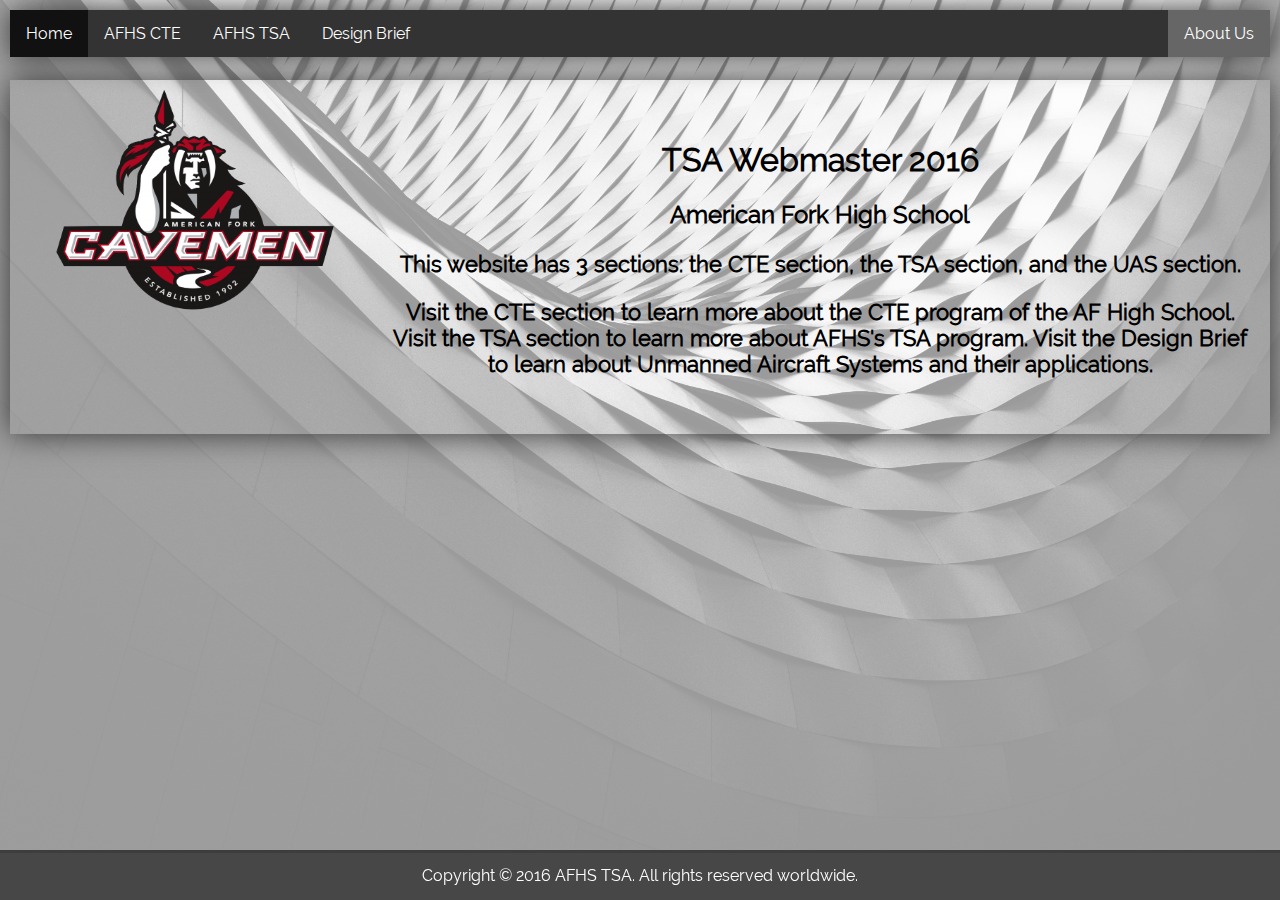
<file: index.html>
<!DOCTYPE html>
<html>
<head>
    <title>TSA Webmaster 2016</title>
    <link rel="stylesheet" type="text/css" href="css/main.css">
    <link rel="shortcut icon" href="http://afhs.alpineschools.org/wp-content/uploads/sites/2/2015/09/Caveman-Head-Flavicon.png"/>
</head>
<body class="index">
<div class="everything">
    <div class="menu">
        <ul class="main-menu">
            <li class="active menu"><a class="menu" href=".">Home</a></li>
            <li class="menu"><a class="menu" href="cte">AFHS CTE</a></li>
            <li class="menu"><a class="menu" href="tsa">AFHS TSA</a></li>
            <li class="menu"><a class="menu" href="uas">Design Brief</a></li>
            <li class="menu about"><a class="menu about" href="about">About Us</a></li>
        </ul>
    </div>
    <div class="container">
        <div class="content1">
            <img id="cavemanLogo" src="images/afhslogo1.png" alt="AFHS Logo" height="250px">
            <div class="pHeader">
                <h1 class="mainHeader">TSA Webmaster 2016</h1>
            <h2 class="mainHeader">American Fork High School</h2>
        <h3 style="font-size: 22px;font-weight: 600;">This website has 3 sections: the CTE section, the TSA section, and the UAS section.</h3>
        <h3 style="font-size: 22px;font-weight: 600;">Visit the CTE section to learn more about the CTE program of the AF High School. Visit the TSA section to learn more about AFHS's TSA program. Visit the Design Brief to learn about Unmanned Aircraft Systems and their applications.</h3>
            </div>
        </div>
    </div>
</div>
</body>
<footer id="footer">
  <p class="footer">Copyright &copy; 2016 AFHS TSA. All rights reserved worldwide.</p>
</footer> 
</html>
</file>
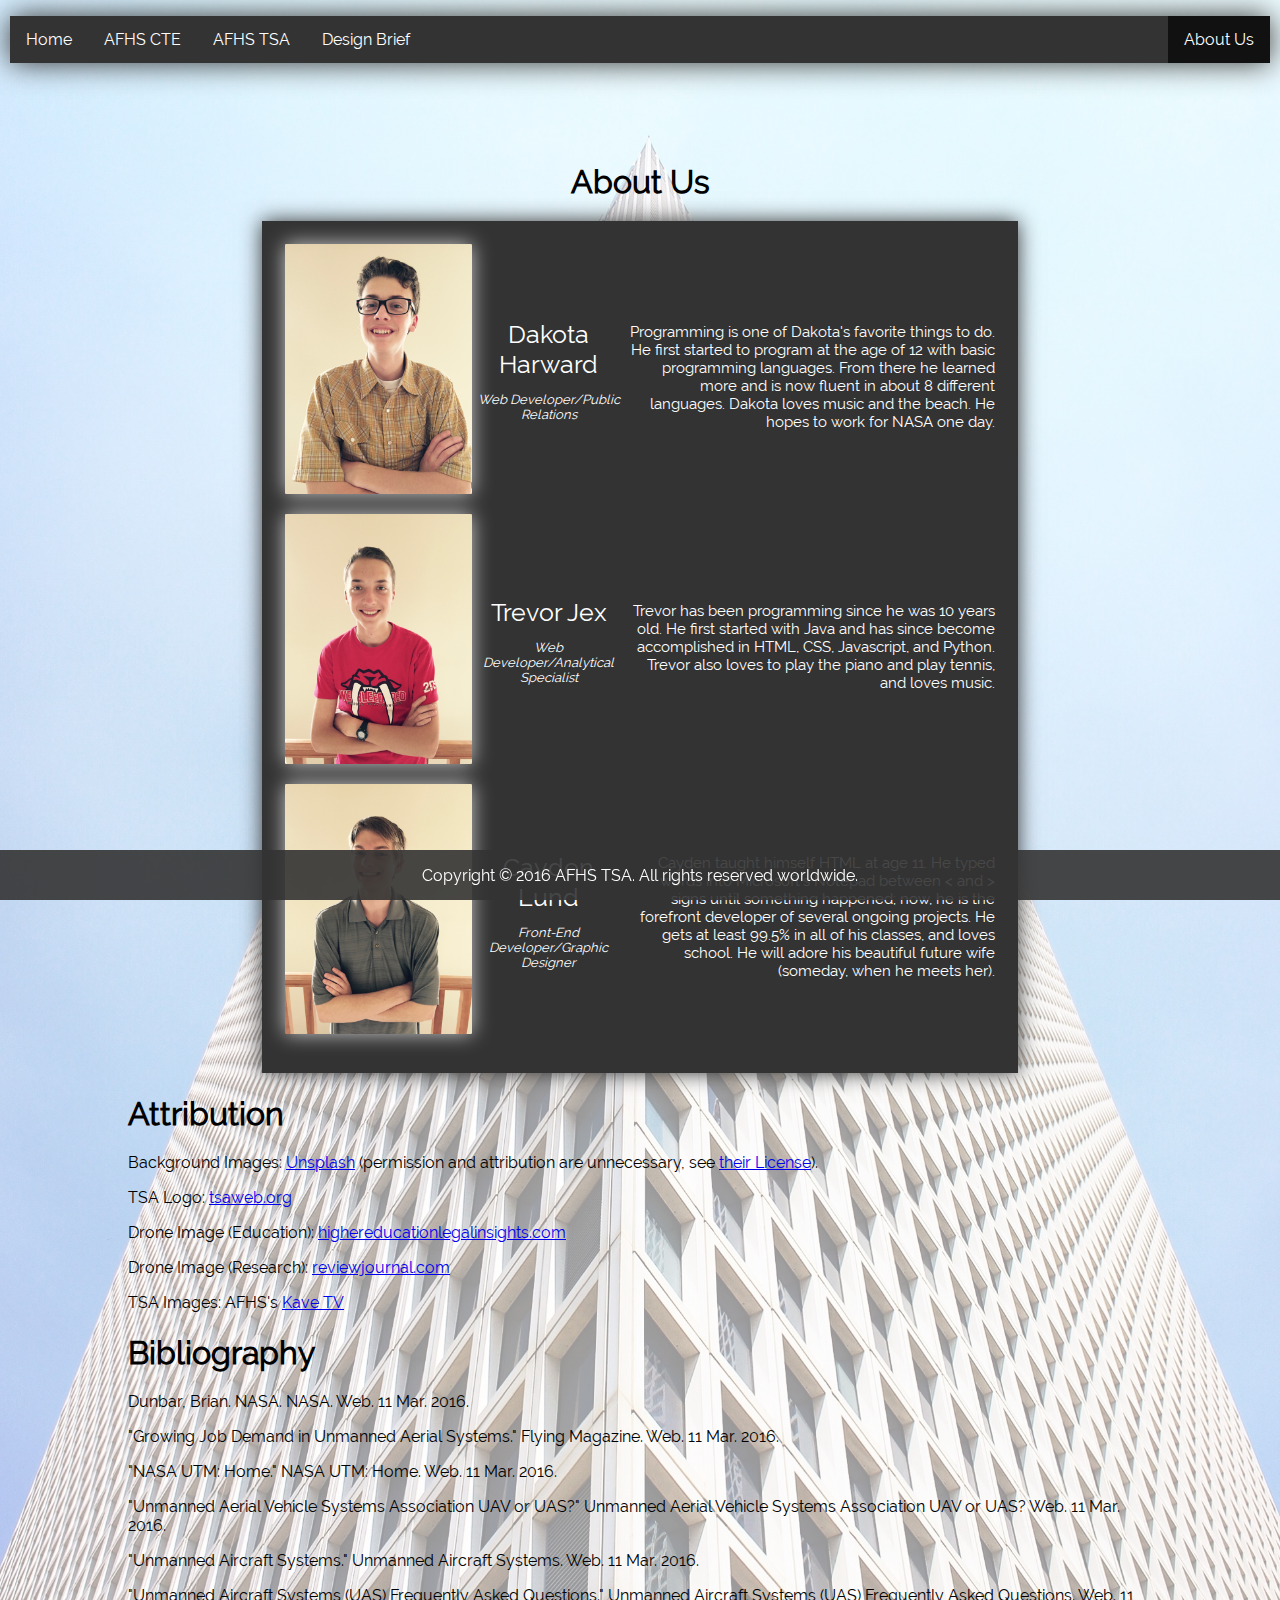
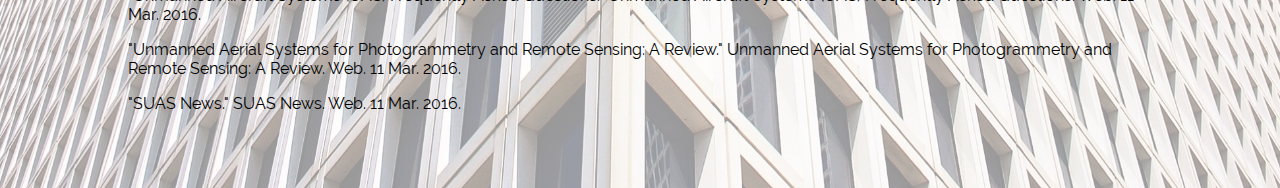
<file: about/index.html>
<!DOCTYPE html>
<html>
<head>
    <title>TSA Webmaster 2016</title>
    <link rel="stylesheet" type="text/css" href="../css/main.css">
    <link rel="shortcut icon" href="http://afhs.alpineschools.org/wp-content/uploads/sites/2/2015/09/Caveman-Head-Flavicon.png"/>
</head>
<body class="aboutUs">
<p class="everything">
    <div class="menu">
        <ul class="main-menu">
            <li class="menu"><a class="menu" href="../">Home</a></li>
            <li class="menu"><a class="menu" href="../cte">AFHS CTE</a></li>
            <li class="menu"><a class="menu" href="../tsa">AFHS TSA</a></li>
            <li class="menu"><a class="menu" href="../uas">Design Brief</a></li>
            <li class="menu about active"><a class="menu about" href=".">About Us</a></li>
        </ul>
    </div>
    <div class="container">
        <h1 style="text-align: center;margin-top: 100px;">About Us</h1>
        <center><div style="width:70%;font-size:25px; padding: 20px;color:white;background:#333;box-shadow: 0 0 20px #333333;">
                 <table style="width:100%">
                     <tr>
                        <td><img alt="Dakota Harward" src="../images/dakota.jpg" height="250px" style="box-shadow: 0 0 20px #CCC;margin-bottom:10px;border-radius:1px;"></td>
                        <td class="name">Dakota Harward<br><p class="position">Web Developer/Public Relations</p></td>
                        <td class="bio">Programming is one of Dakota's favorite things to do. He first started to program at the age of 12 with basic programming languages. From there he learned more and is now fluent in about 8 different languages. Dakota loves music and the beach. He hopes to work for NASA one day.</td>
                    </tr>
                    <tr>
                        <td><img alt="Trevor Jex" src="../images/trevor.jpg" height="250px" style="box-shadow: 0 0 20px #CCC;margin-bottom:10px;border-radius:1px;"></td>
                        <td class="name">Trevor Jex<br><p class="position">Web Developer/Analytical Specialist</p></td>
                        <td class="bio">Trevor has been programming since he was 10 years old. He first started with Java and has since become accomplished in HTML, CSS, Javascript, and Python. Trevor also loves to play the piano and play tennis, and loves music.</td>
                    </tr>
                    <tr>
                        <td><img alt="Cayden Lund" src="../images/cayden.jpg" height="250px" style="box-shadow: 0 0 20px #CCC;margin-bottom:10px;border-radius:1px;"></td>
                        <td class="name">Cayden Lund<br><p class="position">Front-End Developer/Graphic Designer</p></td>
                        <td class="bio">Cayden taught himself HTML at age 11. He typed words into Microsoft's Notepad between &lt; and &gt; signs until something happened; now, he is the forefront developer of several ongoing projects. He gets at least 99.5% in all of his classes, and loves school. He will adore his beautiful future wife (someday, when he meets her).</td>
                    </tr>
                </table> 
            </div></center>
        <h1>Attribution</h1>
        <p>Background Images: <a href="https://unsplash.com/">Unsplash</a> (permission and attribution are unnecessary, see <a href="https://unsplash.com/license">their License</a>).</p>
        <p>TSA Logo: <a href="http://www.tsaweb.org/sites/default/files/TSA_Logo_4c%20no%20white%20copy.jpg">tsaweb.org</a></p>
        <p>Drone Image (Education): <a href="http://www.highereducationlegalinsights.com/wp-content/uploads/sites/454/2015/10/drone-462985127.jpg">highereducationlegalinsights.com</a></p>
        <p>Drone Image (Research): <a href="http://www.reviewjournal.com/sites/default/files/styles/large/public/field/media/web1_Drones1_4.jpg?itok=f6EQCnjr">reviewjournal.com</a></p>
        <p>TSA Images: AFHS's <a href="https://www.youtube.com/watch?v=cvNi0gsAv5A">Kave TV</a></p>
        <h1>Bibliography</h1>
        <p>Dunbar, Brian. NASA. NASA. Web. 11 Mar. 2016.</p>
        <p>"Growing Job Demand in Unmanned Aerial Systems." Flying Magazine. Web. 11 Mar. 2016.</p>
        <p>"NASA UTM: Home." NASA UTM: Home. Web. 11 Mar. 2016.</p>
        <p>"Unmanned Aerial Vehicle Systems Association UAV or UAS?" Unmanned Aerial Vehicle Systems Association UAV or UAS? Web. 11 Mar. 2016.</p>
        <p>"Unmanned Aircraft Systems." Unmanned Aircraft Systems. Web. 11 Mar. 2016.</p>
        <p>"Unmanned Aircraft Systems (UAS) Frequently Asked Questions." Unmanned Aircraft Systems (UAS) Frequently Asked Questions. Web. 11 Mar. 2016.</p>
        <p>"Unmanned Aerial Systems for Photogrammetry and Remote Sensing: A Review." Unmanned Aerial Systems for Photogrammetry and Remote Sensing: A Review. Web. 11 Mar. 2016.</p>
        <p>"SUAS News." SUAS News. Web. 11 Mar. 2016.</p>
    </div>
</div>
</body>
<footer id="footer">
  <p class="footer">Copyright &copy; 2016 AFHS TSA. All rights reserved worldwide.</p>
</footer> 
</html>
</file>
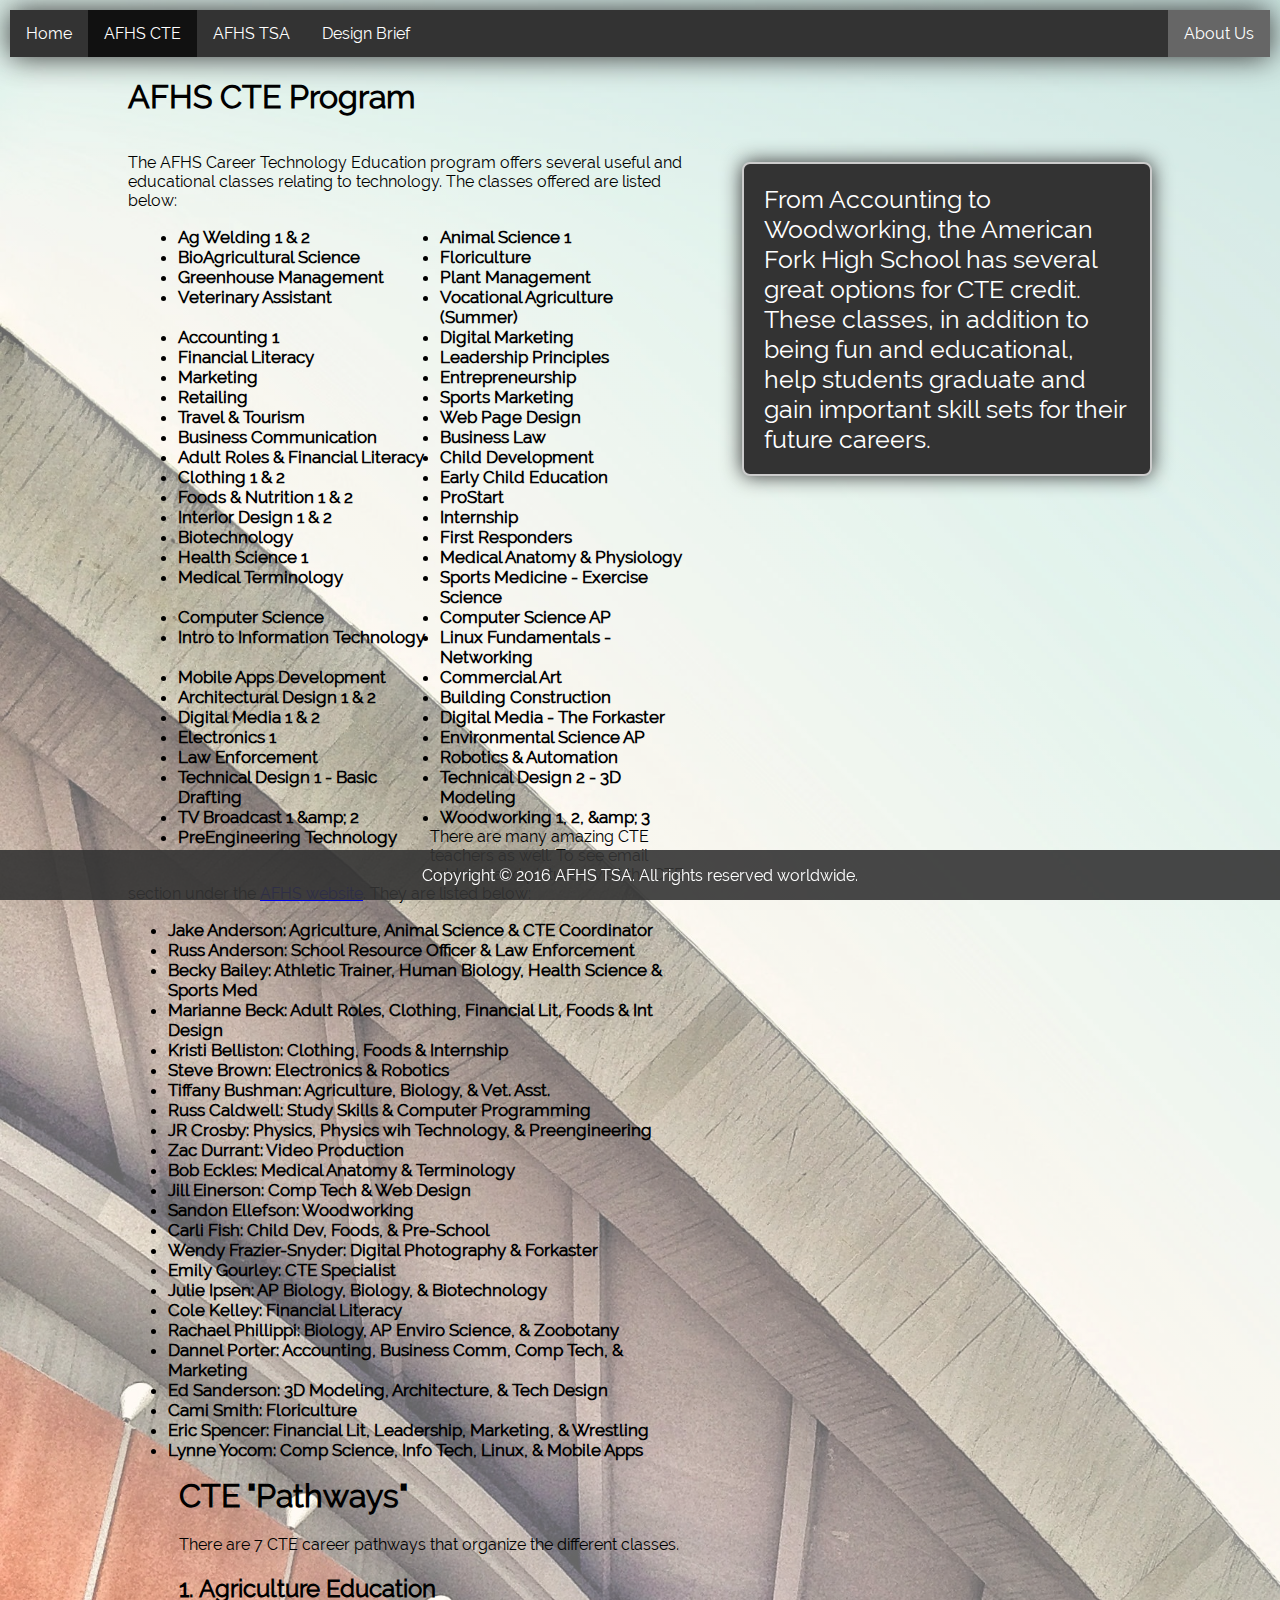
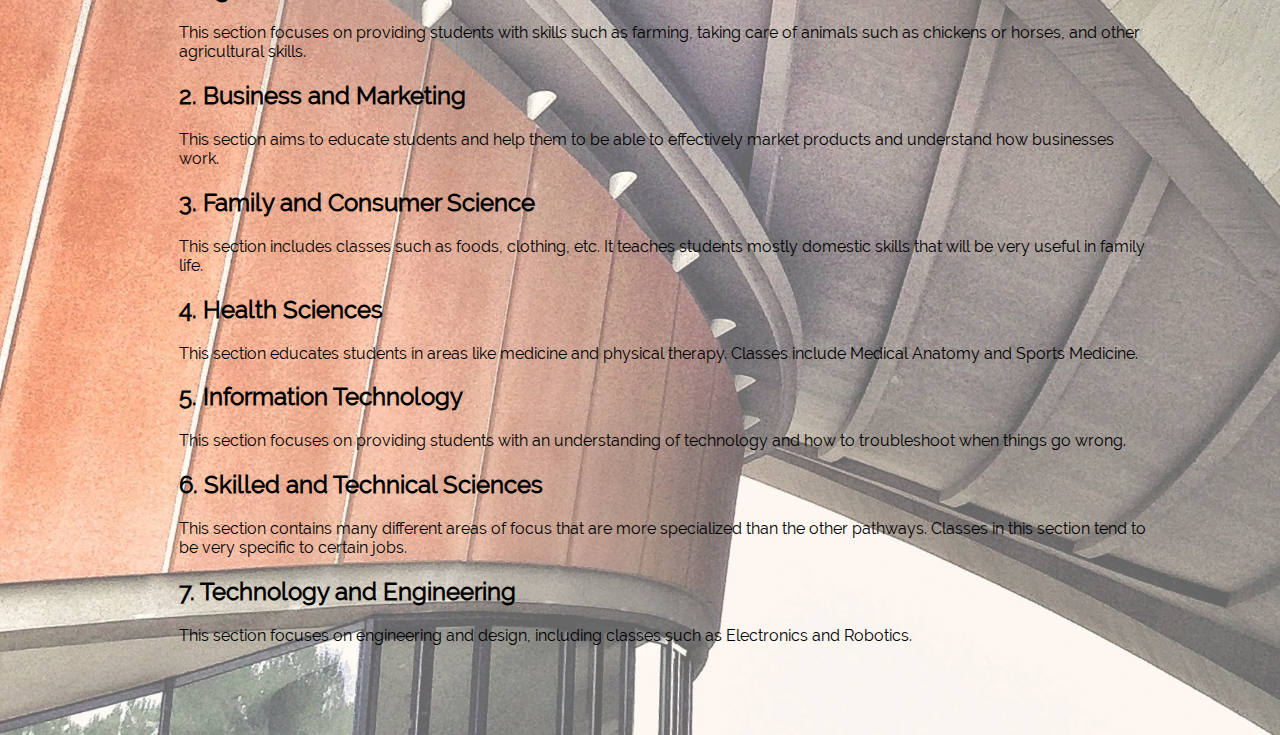
<file: cte/index.html>
<!DOCTYPE html>
<html>
<head>
    <title>TSA Webmaster 2016 - CTE</title>
    <link rel="stylesheet" type="text/css" href="../css/main.css">
    <link rel="shortcut icon" href="http://afhs.alpineschools.org/wp-content/uploads/sites/2/2015/09/Caveman-Head-Flavicon.png"/>
</head>
<body class="aboutCTE">
<div class="everything">
    <div class="menu">
        <ul class="main-menu">
            <li class="menu"><a class="menu" href="../">Home</a></li>
            <li class="active menu"><a class="menu" href=".">AFHS CTE</a></li>
            <li class="menu"><a class="menu" href="../tsa">AFHS TSA</a></li>
            <li class="menu"><a class="menu" href="../uas">Design Brief</a></li>
            <li class="menu about"><a class="menu about" href="../about">About Us</a></li>
        </ul>
    </div>
    <div class="container">
        <h1>AFHS CTE Program</h1>
        <div style="float:right;">
            <div style="width:55%; float:left;">

                <p>The AFHS Career Technology Education program offers several useful and educational classes relating to
                    technology. The classes offered are listed below:
                </p>
                    <ul id="CTEClasses" style="font-size: 17px; font-weight: bold;">
                        <li>Ag Welding 1 &amp; 2</li>
                        <li>Animal Science 1</li>
                        <li>BioAgricultural Science</li>
                        <li>Floriculture</li>
                        <li>Greenhouse Management</li>
                        <li>Plant Management</li>
                        <li>Veterinary Assistant</li>
                        <li>Vocational Agriculture (Summer)</li>
                        <li>Accounting 1</li>
                        <li>Digital Marketing</li>
                        <li>Financial Literacy</li>
                        <li>Leadership Principles</li>
                        <li>Marketing</li>
                        <li>Entrepreneurship</li>
                        <li>Retailing</li>
                        <li>Sports Marketing</li>
                        <li>Travel &amp; Tourism</li>
                        <li>Web Page Design</li>
                        <li>Business Communication</li>
                        <li>Business Law</li>
                        <li>Adult Roles &amp; Financial Literacy</li>
                        <li>Child Development</li>
                        <li>Clothing 1 &amp; 2</li>
                        <li>Early Child Education</li>
                        <li>Foods &amp; Nutrition 1 &amp; 2</li>
                        <li>ProStart</li>
                        <li>Interior Design 1 &amp; 2</li>
                        <li>Internship</li>
                        <li>Biotechnology</li>
                        <li>First Responders</li>
                        <li>Health Science 1</li>
                        <li>Medical Anatomy &amp; Physiology</li>
                        <li>Medical Terminology</li>
                        <li>Sports Medicine - Exercise Science</li>
                        <li>Computer Science</li>
                        <li>Computer Science AP</li>
                        <li>Intro to Information Technology</li>
                        <li>Linux Fundamentals - Networking</li>
                        <li>Mobile Apps Development</li>
                        <li>Commercial Art</li>
                        <li>Architectural Design 1 &amp; 2</li>
                        <li>Building Construction</li>
                        <li>Digital Media 1 &amp; 2</li>
                        <li>Digital Media - The Forkaster</li>
                        <li>Electronics 1</li>
                        <li>Environmental Science AP</li>
                        <li>Law Enforcement</li>
                        <li>Robotics &amp; Automation</li>
                        <li>Technical Design 1 - Basic Drafting</li>
                        <li>Technical Design 2 - 3D Modeling</li>
                        <li>TV Broadcast 1 &amp;amp; 2</li>
                        <li>Woodworking 1, 2, &amp;amp; 3</li>
                        <li style="padding-bottom:20px;">PreEngineering Technology</li>
                    </ul>
                <p>There are many amazing CTE teachers as well. To see email address and pictures, visit the CTE section under the <a href="http://afhs.alpineschools.org/staff/">AFHS website</a>. They are listed below:</p>
                <ul style="font-size: 17px; font-weight: bold;">
                    <li>Jake Anderson: Agriculture, Animal Science &amp; CTE Coordinator</li>
                    <li>Russ Anderson: School Resource Officer &amp; Law Enforcement</li>
                    <li>Becky Bailey: Athletic Trainer, Human Biology, Health Science &amp; Sports Med</li>
                    <li>Marianne Beck: Adult Roles, Clothing, Financial Lit, Foods &amp; Int Design</li>
                    <li>Kristi Belliston: Clothing, Foods &amp; Internship</li>
                    <li>Steve Brown: Electronics &amp; Robotics</li>
                    <li>Tiffany Bushman: Agriculture, Biology, &amp; Vet. Asst.</li>
                    <li>Russ Caldwell: Study Skills &amp; Computer Programming</li>
                    <li>JR Crosby: Physics, Physics wih Technology, &amp; Preengineering</li>
                    <li>Zac Durrant: Video Production</li>
                    <li>Bob Eckles: Medical Anatomy &amp; Terminology</li>
                    <li>Jill Einerson: Comp Tech &amp; Web Design</li>
                    <li>Sandon Ellefson: Woodworking</li>
                    <li>Carli Fish: Child Dev, Foods, &amp; Pre-School</li>
                    <li>Wendy Frazier-Snyder: Digital Photography &amp; Forkaster</li>
                    <li>Emily Gourley: CTE Specialist</li>
                    <li>Julie Ipsen: AP Biology, Biology, &amp; Biotechnology</li>
                    <li>Cole Kelley: Financial Literacy</li>
                    <li>Rachael Phillippi: Biology, AP Enviro Science, & Zoobotany</li>
                    <li>Dannel Porter: Accounting, Business Comm, Comp Tech, &amp; Marketing</li>
                    <li>Ed Sanderson: 3D Modeling, Architecture, &amp; Tech Design</li>
                    <li>Cami Smith: Floriculture</li>
                    <li>Eric Spencer: Financial Lit, Leadership, Marketing, &amp; Wrestling</li>
                    <li>Lynne Yocom: Comp Science, Info Tech, Linux, &amp; Mobile Apps</li>
                </ul>
            </div>
            <div style="float:right; width:40%;">
                <p style="font-size:25px;border: 2px solid #CCC; border-radius: 8px; padding: 20px;color:white;background:#333;box-shadow: 0 0 20px #333333;">From Accounting to Woodworking, the American Fork High School has several
                    great options for CTE credit. These classes, in addition to being fun and educational, help students
                    graduate and gain important skill sets for their future careers.</p>
            </div>
        </div>
        <br/> <br/>
        <div style="padding-left:5%;">
            <h1>CTE "Pathways"</h1>
            <p>There are 7 CTE career pathways that organize the different classes.</p>
            <h2>1. Agriculture Education</h2>
            <p>This section focuses on providing students with skills such as farming, taking care of animals such as
                chickens or horses, and other agricultural skills.</p>
            <h2>2. Business and Marketing</h2>
            <p>This section aims to educate students and help them to be able to effectively market products and
                understand how businesses work.
            <h2>3. Family and Consumer Science</h2>
            <p>This section includes classes such as foods, clothing, etc. It teaches students mostly domestic skills
                that will be very useful in family life.</p>
            <h2>4. Health Sciences</h2>
            <p>This section educates students in areas like medicine and physical therapy. Classes include Medical
                Anatomy and Sports Medicine.</p>
            <h2>5. Information Technology</h2>
            <p>This section focuses on providing students with an understanding of technology and how to troubleshoot
                when things go wrong.</p>
            <h2>6. Skilled and Technical Sciences</h2>
            <p>This section contains many different areas of focus that are more specialized than the other pathways.
                Classes in this section tend to be very specific to certain jobs.</p>
            <h2>7. Technology and Engineering</h2>
            <p style="padding-bottom: 15px;">This section focuses on engineering and design, including classes such as Electronics and Robotics.</p>
        </div>
    </div>
</div>
</body>
<footer id="footer">
  <p class="footer">Copyright &copy; 2016 AFHS TSA. All rights reserved worldwide.</p>
</footer> 
</html>
</file>
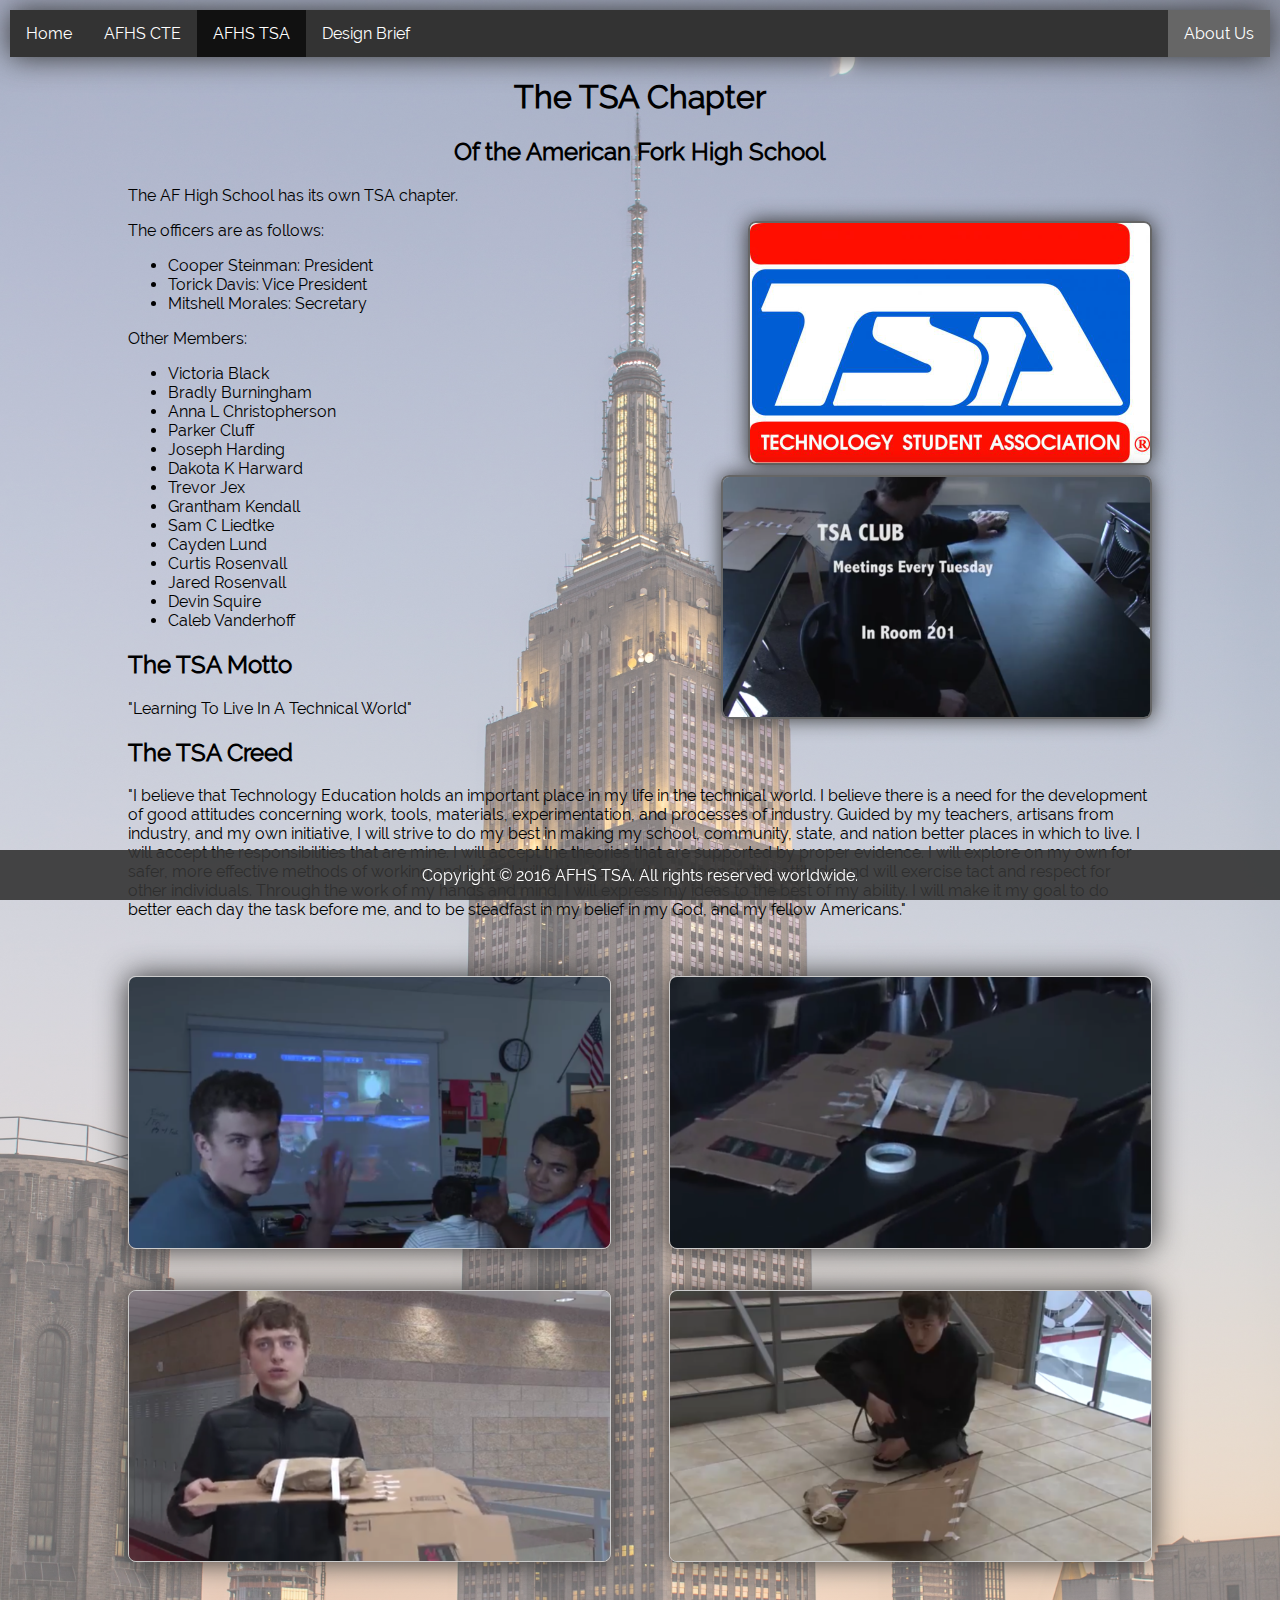
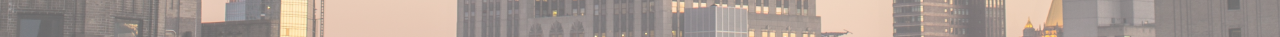
<file: tsa/index.html>
<!DOCTYPE html>
<html>
<head>
    <title>AFHS TSA</title>
    <link rel="stylesheet" type="text/css" href="../css/main.css">
    <link rel="shortcut icon" href="http://afhs.alpineschools.org/wp-content/uploads/sites/2/2015/09/Caveman-Head-Flavicon.png"/>
</head>
<body class="aboutTSA">
<div class="everything">
    <div class="menu">
        <ul class="main-menu">
            <li class="menu"><a class="menu" href="../">Home</a></li>
            <li class="menu"><a class="menu" href="../cte">AFHS CTE</a></li>
            <li class="active menu"><a class="menu" href=".">AFHS TSA</a></li>
            <li class="menu"><a class="menu" href="../uas">Design Brief</a></li>
            <li class="menu about"><a class="menu about" href="../about">About Us</a></li>
        </ul>
    </div>
    <div class="container">
        <h1 style="text-align: center;">The TSA Chapter</h1>
        <h2 style="text-align: center;">Of the American Fork High School</h2>
        <p>The AF High School has its own TSA chapter.</p>
        <img src="../images/tsa_logo.jpg" height="240" style="float: right;border: 2px solid #666; border-radius: 8px;box-shadow: 0 0 20px #333333;" />
        <img src="../images/Screenshot%20(37).png" height="240" style="float: right;border: 2px solid #666; border-radius: 8px;box-shadow: 0 0 20px #333333;clear:right;margin-top:10px;" />
        <p>The officers are as follows:</p>
        <ul>
            <li>Cooper Steinman: President</li>
            <li>Torick Davis: Vice President</li>
            <li>Mitshell Morales: Secretary</li>
        </ul>
        <p>Other Members:</p>
        <ul>
            <li>Victoria Black</li>
            <li>Bradly Burningham</li>
            <li>Anna L Christopherson</li>
            <li>Parker Cluff</li>
            <li>Joseph Harding</li>
            <li>Dakota K Harward</li>
            <li>Trevor Jex</li>
            <li>Grantham Kendall</li>
            <li>Sam C Liedtke</li>
            <li>Cayden Lund</li>
            <li>Curtis Rosenvall</li>
            <li>Jared Rosenvall</li>
            <li>Devin Squire</li>
            <li>Caleb Vanderhoff</li>
        </ul>
        <h2>The TSA Motto</h2>
        <p>"Learning To Live In A Technical World"</p>
        <h2>The TSA Creed</h2>
        <p>"I believe that Technology Education holds an important place in my life in the technical world. I believe there is a need for the development of good attitudes concerning work, tools, materials, experimentation, and processes of industry. Guided by my teachers, artisans from industry, and my own initiative, I will strive to do my best in making my school, community, state, and nation better places in which to live. I will accept the responsibilities that are mine. I will accept the theories that are supported by proper evidence. I will explore on my own for safer, more effective methods of working and living. I will strive to develop a cooperative attitude and will exercise tact and respect for other individuals. Through the work of my hands and mind, I will express my ideas to the best of my ability. I will make it my goal to do better each day the task before me, and to be steadfast in my belief in my God, and my fellow Americans."</p>
        <img src="../images/Screenshot%20(32).png" width="47%" style="float: left;margin-top:4%;border: 1px solid #CCC; border-radius: 8px;box-shadow: 0 0 30px #333333;" />
        <img src="../images/Screenshot%20(33).png" width="47%" style="float: right;margin-top:4%;border: 1px solid #CCC; border-radius: 8px;box-shadow: 0 0 30px #333333;" />
        <img src="../images/Screenshot%20(34).png" width="47%" style="float: left;margin-top:4%;border: 1px solid #CCC; border-radius: 8px;box-shadow: 0 0 30px #333333;" />
        <img src="../images/Screenshot%20(35).png" width="47%" style="margin-bottom: 75px; float: right;margin-top:4%;border: 1px solid #CCC; border-radius: 8px;box-shadow: 0 0 30px #333333;" />
    </div>
</div>
</body>
<footer id="footer">
  <p class="footer">Copyright &copy; 2016 AFHS TSA. All rights reserved worldwide.</p>
</footer> 
</html>
</file>
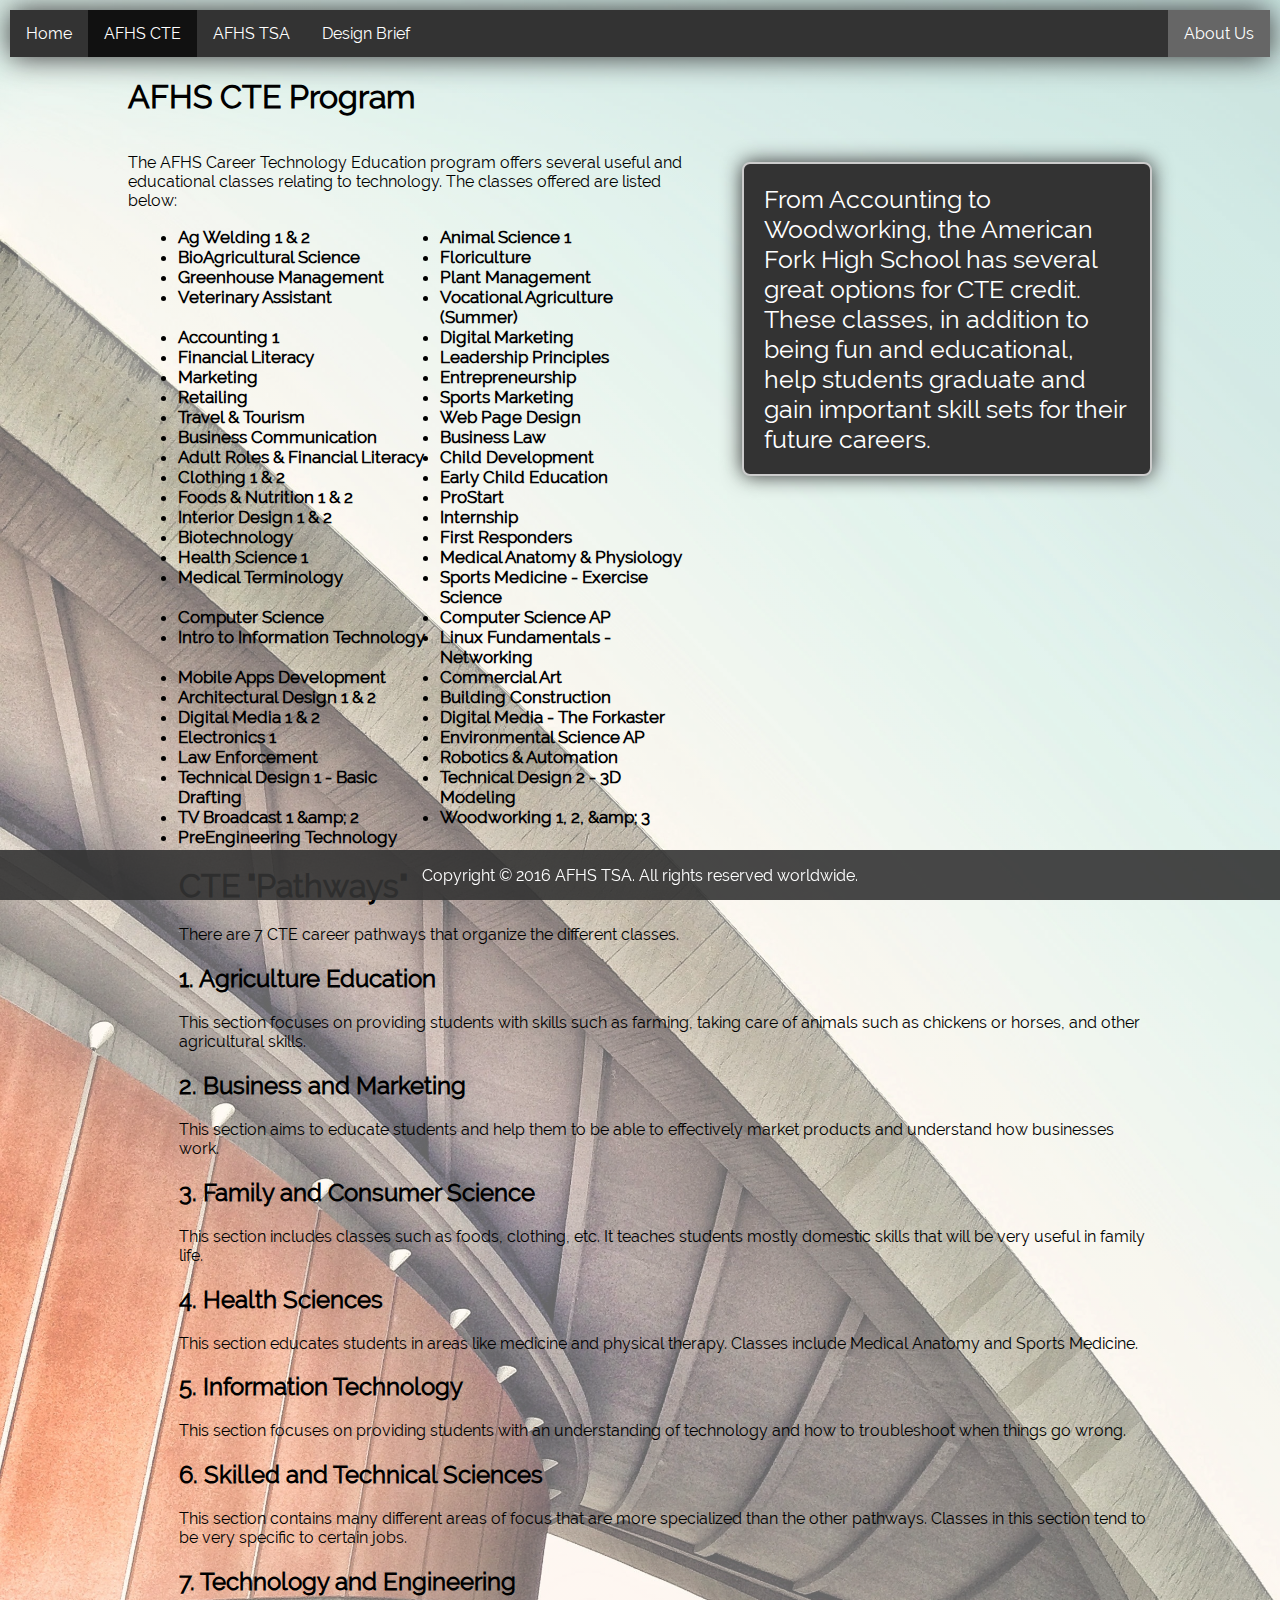
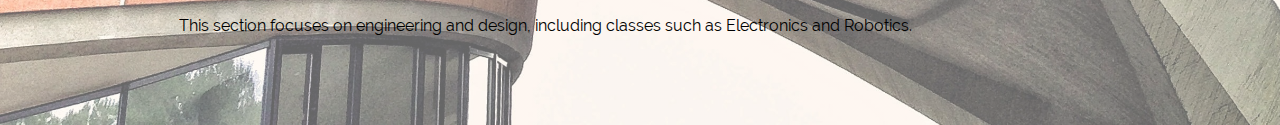
<file: aboutafhscte.html>
<!DOCTYPE html>
<html>
<head>
    <title>TSA Webmaster 2016 - CTE</title>
    <link rel="stylesheet" type="text/css" href="css/main.css">
</head>
<body class="aboutCTE">
<div class="everything">
    <div class="menu">
        <ul class="main-menu">
            <li class="menu"><a class="menu" href="index.html">Home</a></li>
            <li class="active menu"><a class="menu" href="aboutafhscte.html">AFHS CTE</a></li>
            <li class="menu"><a class="menu" href="aboutafhstsa.html">AFHS TSA</a></li>
            <li class="menu"><a class="menu" href="aboutuas.html">Design Brief</a></li>
            <li class="menu about"><a class="menu about" href="aboutus.html">About Us</a></li>
        </ul>
    </div>
    <div class="container">
        <h1>AFHS CTE Program</h1>
        <div style="float:right;">
            <div style="width:55%; float:left;">

                <p>The AFHS Career Technology Education program offers several useful and educational classes relating to
                    technology. The classes offered are listed below:
                </p>
                    <ul id="CTEClasses" style="font-size: 17px; font-weight: bold;">
                        <li>Ag Welding 1 &amp; 2</li>
                        <li>Animal Science 1</li>
                        <li>BioAgricultural Science</li>
                        <li>Floriculture</li>
                        <li>Greenhouse Management</li>
                        <li>Plant Management</li>
                        <li>Veterinary Assistant</li>
                        <li>Vocational Agriculture (Summer)</li>
                        <li>Accounting 1</li>
                        <li>Digital Marketing</li>
                        <li>Financial Literacy</li>
                        <li>Leadership Principles</li>
                        <li>Marketing</li>
                        <li>Entrepreneurship</li>
                        <li>Retailing</li>
                        <li>Sports Marketing</li>
                        <li>Travel &amp; Tourism</li>
                        <li>Web Page Design</li>
                        <li>Business Communication</li>
                        <li>Business Law</li>
                        <li>Adult Roles &amp; Financial Literacy</li>
                        <li>Child Development</li>
                        <li>Clothing 1 &amp; 2</li>
                        <li>Early Child Education</li>
                        <li>Foods &amp; Nutrition 1 &amp; 2</li>
                        <li>ProStart</li>
                        <li>Interior Design 1 &amp; 2</li>
                        <li>Internship</li>
                        <li>Biotechnology</li>
                        <li>First Responders</li>
                        <li>Health Science 1</li>
                        <li>Medical Anatomy &amp; Physiology</li>
                        <li>Medical Terminology</li>
                        <li>Sports Medicine - Exercise Science</li>
                        <li>Computer Science</li>
                        <li>Computer Science AP</li>
                        <li>Intro to Information Technology</li>
                        <li>Linux Fundamentals - Networking</li>
                        <li>Mobile Apps Development</li>
                        <li>Commercial Art</li>
                        <li>Architectural Design 1 &amp; 2</li>
                        <li>Building Construction</li>
                        <li>Digital Media 1 &amp; 2</li>
                        <li>Digital Media - The Forkaster</li>
                        <li>Electronics 1</li>
                        <li>Environmental Science AP</li>
                        <li>Law Enforcement</li>
                        <li>Robotics &amp; Automation</li>
                        <li>Technical Design 1 - Basic Drafting</li>
                        <li>Technical Design 2 - 3D Modeling</li>
                        <li>TV Broadcast 1 &amp;amp; 2</li>
                        <li>Woodworking 1, 2, &amp;amp; 3</li>
                        <li style="padding-bottom:20px;">PreEngineering Technology</li>
                    </ul>
            </div>
            <div style="float:right; width:40%;">
                <p style="font-size:25px;border: 2px solid #CCC; border-radius: 8px; padding: 20px;color:white;background:#333;box-shadow: 0 0 20px #333333;">From Accounting to Woodworking, the American Fork High School has several
                    great options for CTE credit. These classes, in addition to being fun and educational, help students
                    graduate and gain important skill sets for their future careers.</p>
            </div>
        </div>
        <br/> <br/>
        <div style="padding-left:5%;">
            <h1>CTE "Pathways"</h1>
            <p>There are 7 CTE career pathways that organize the different classes.</p>
            <h2>1. Agriculture Education</h2>
            <p>This section focuses on providing students with skills such as farming, taking care of animals such as
                chickens or horses, and other agricultural skills.</p>
            <h2>2. Business and Marketing</h2>
            <p>This section aims to educate students and help them to be able to effectively market products and
                understand how businesses work.
            <h2>3. Family and Consumer Science</h2>
            <p>This section includes classes such as foods, clothing, etc. It teaches students mostly domestic skills
                that will be very useful in family life.</p>
            <h2>4. Health Sciences</h2>
            <p>This section educates students in areas like medicine and physical therapy. Classes include Medical
                Anatomy and Sports Medicine.</p>
            <h2>5. Information Technology</h2>
            <p>This section focuses on providing students with an understanding of technology and how to troubleshoot
                when things go wrong.</p>
            <h2>6. Skilled and Technical Sciences</h2>
            <p>This section contains many different areas of focus that are more specialized than the other pathways.
                Classes in this section tend to be very specific to certain jobs.</p>
            <h2>7. Technology and Engineering</h2>
            <p style="padding-bottom: 15px;">This section focuses on engineering and design, including classes such as Electronics and Robotics.</p>
        </div>
    </div>
</div>
</body>
<footer id="footer">
  <p class="footer">Copyright &copy; 2016 AFHS TSA. All rights reserved worldwide.</p>
</footer> 
</html>
</file>
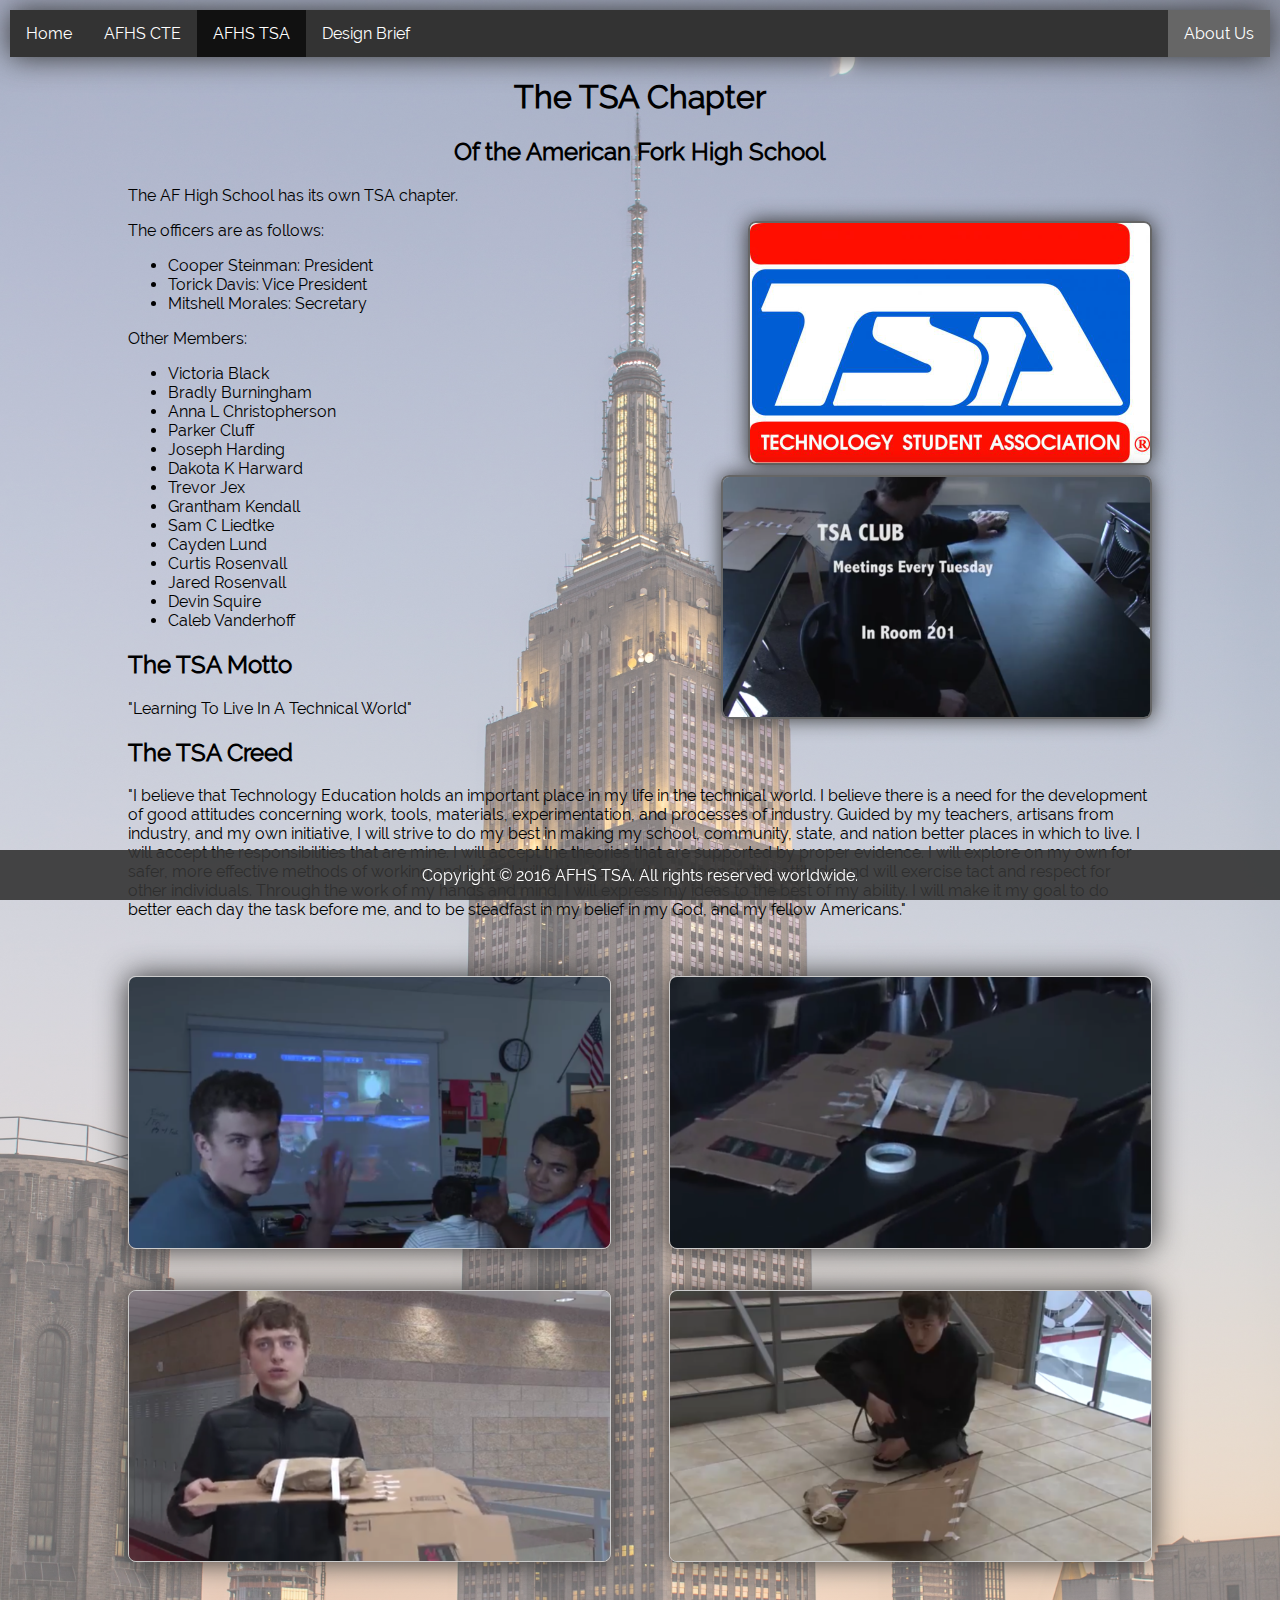
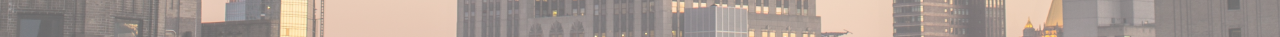
<file: aboutafhstsa.html>
<!DOCTYPE html>
<html>
<head>
    <title>AFHS TSA</title>
    <link rel="stylesheet" type="text/css" href="css/main.css">
</head>
<body class="aboutTSA">
<div class="everything">
    <div class="menu">
        <ul class="main-menu">
            <li class="menu"><a class="menu" href="index.html">Home</a></li>
            <li class="menu"><a class="menu" href="aboutafhscte.html">AFHS CTE</a></li>
            <li class="active menu"><a class="menu" href="aboutafhstsa.html">AFHS TSA</a></li>
            <li class="menu"><a class="menu" href="aboutuas.html">Design Brief</a></li>
            <li class="menu about"><a class="menu about" href="aboutus.html">About Us</a></li>
        </ul>
    </div>
    <div class="container">
        <h1 style="text-align: center;">The TSA Chapter</h1>
        <h2 style="text-align: center;">Of the American Fork High School</h2>
        <p>The AF High School has its own TSA chapter.</p>
        <img src="images/tsa_logo.jpg" height="240" style="float: right;border: 2px solid #666; border-radius: 8px;box-shadow: 0 0 20px #333333;" />
        <img src="images/Screenshot%20(37).png" height="240" style="float: right;border: 2px solid #666; border-radius: 8px;box-shadow: 0 0 20px #333333;clear:right;margin-top:10px;" />
        <p>The officers are as follows:</p>
        <ul>
            <li>Cooper Steinman: President</li>
            <li>Torick Davis: Vice President</li>
            <li>Mitshell Morales: Secretary</li>
        </ul>
        <p>Other Members:</p>
        <ul>
            <li>Victoria Black</li>
            <li>Bradly Burningham</li>
            <li>Anna L Christopherson</li>
            <li>Parker Cluff</li>
            <li>Joseph Harding</li>
            <li>Dakota K Harward</li>
            <li>Trevor Jex</li>
            <li>Grantham Kendall</li>
            <li>Sam C Liedtke</li>
            <li>Cayden Lund</li>
            <li>Curtis Rosenvall</li>
            <li>Jared Rosenvall</li>
            <li>Devin Squire</li>
            <li>Caleb Vanderhoff</li>
        </ul>
        <h2>The TSA Motto</h2>
        <p>"Learning To Live In A Technical World"</p>
        <h2>The TSA Creed</h2>
        <p>"I believe that Technology Education holds an important place in my life in the technical world. I believe there is a need for the development of good attitudes concerning work, tools, materials, experimentation, and processes of industry. Guided by my teachers, artisans from industry, and my own initiative, I will strive to do my best in making my school, community, state, and nation better places in which to live. I will accept the responsibilities that are mine. I will accept the theories that are supported by proper evidence. I will explore on my own for safer, more effective methods of working and living. I will strive to develop a cooperative attitude and will exercise tact and respect for other individuals. Through the work of my hands and mind, I will express my ideas to the best of my ability. I will make it my goal to do better each day the task before me, and to be steadfast in my belief in my God, and my fellow Americans."</p>
        <img src="images/Screenshot%20(32).png" width="47%" style="float: left;margin-top:4%;border: 1px solid #CCC; border-radius: 8px;box-shadow: 0 0 30px #333333;" />
        <img src="images/Screenshot%20(33).png" width="47%" style="float: right;margin-top:4%;border: 1px solid #CCC; border-radius: 8px;box-shadow: 0 0 30px #333333;" />
        <img src="images/Screenshot%20(34).png" width="47%" style="float: left;margin-top:4%;border: 1px solid #CCC; border-radius: 8px;box-shadow: 0 0 30px #333333;" />
        <img src="images/Screenshot%20(35).png" width="47%" style="margin-bottom: 75px; float: right;margin-top:4%;border: 1px solid #CCC; border-radius: 8px;box-shadow: 0 0 30px #333333;" />
    </div>
</div>
</body>
<footer id="footer">
  <p class="footer">Copyright &copy; 2016 AFHS TSA. All rights reserved worldwide.</p>
</footer> 
</html>
</file>
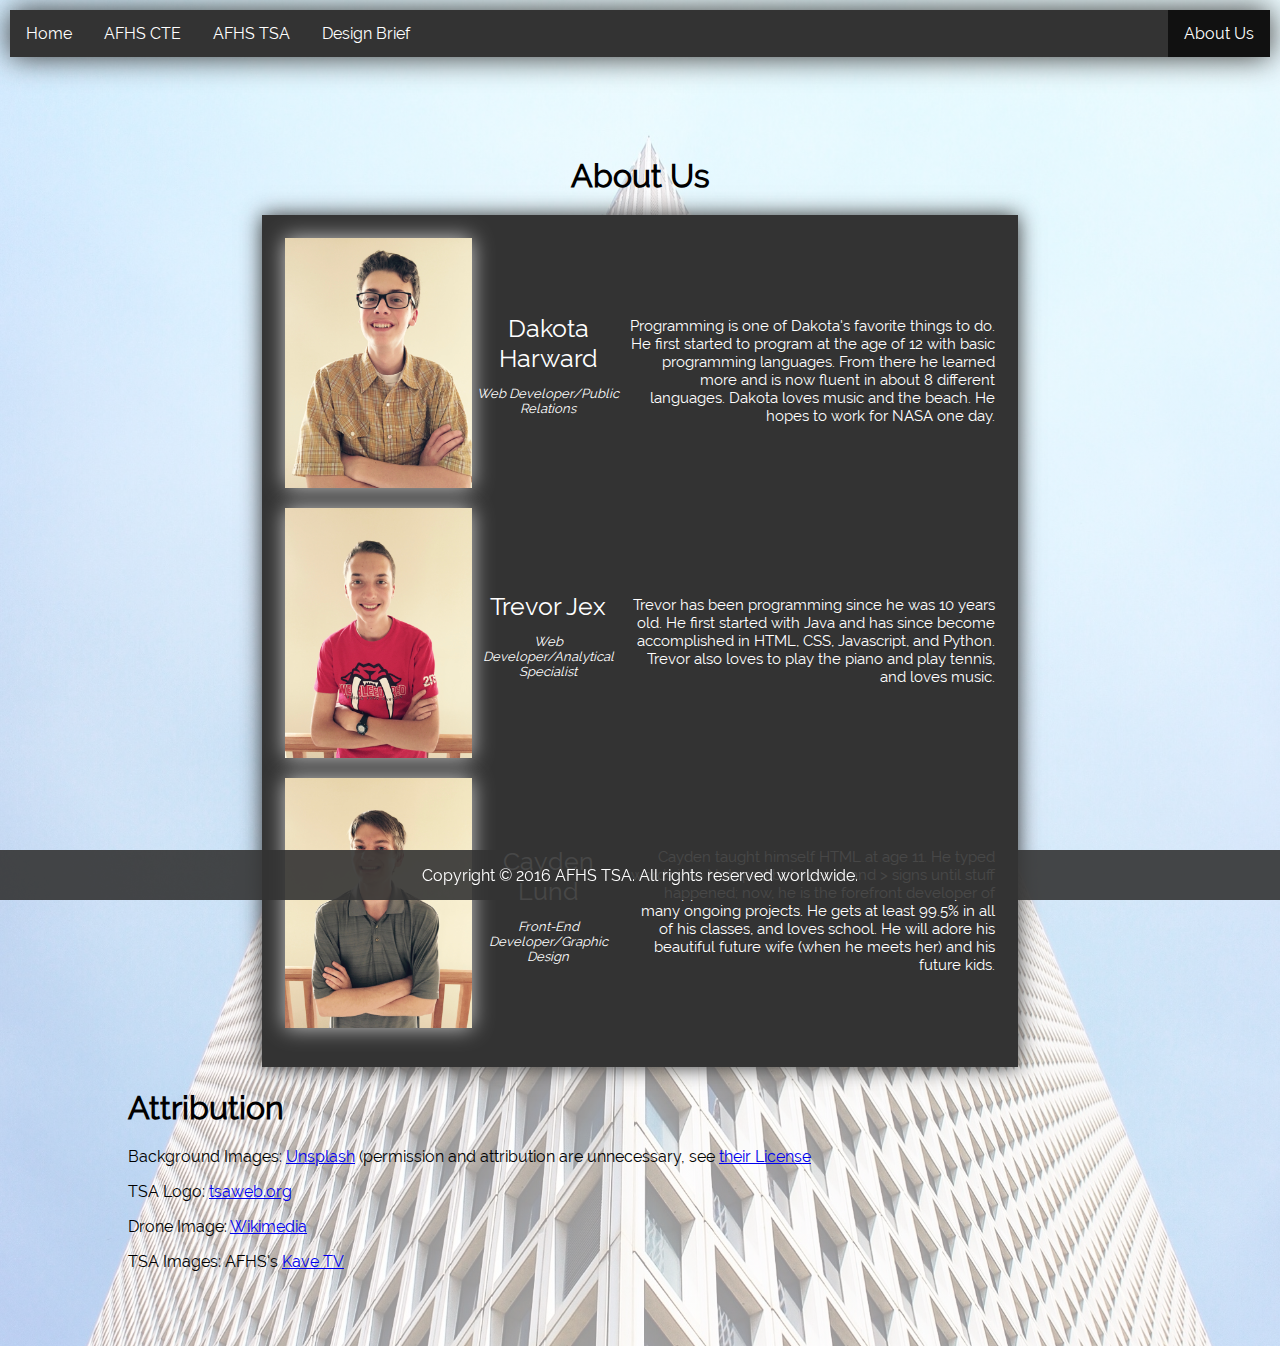
<file: aboutus.html>
<!DOCTYPE html>
<html>
<head>
    <title>TSA Webmaster 2016</title>
    <link rel="stylesheet" type="text/css" href="css/main.css">
</head>
<body class="aboutUs">
<div class="everything">
    <div class="menu">
        <ul class="main-menu">
            <li class="menu"><a class="menu" href="index.html">Home</a></li>
            <li class="menu"><a class="menu" href="aboutafhscte.html">AFHS CTE</a></li>
            <li class="menu"><a class="menu" href="aboutafhstsa.html">AFHS TSA</a></li>
            <li class="menu"><a class="menu" href="aboutuas.html">Design Brief</a></li>
            <li class="menu about active"><a class="menu about" href="aboutus.html">About Us</a></li>
        </ul>
    </div>
    <div class="container">
        <h1 style="text-align: center;margin-top: 100px;">About Us</h1>
        <center><div style="width:70%;font-size:25px; padding: 20px;color:white;background:#333;box-shadow: 0 0 20px #333333;">
                 <table style="width:100%">
                     <tr>
                        <td><img alt="Dakota Harward" src="images/dakota.jpg" height="250px" style="box-shadow: 0 0 20px #CCC;margin-bottom:10px;"></td>
                        <td class="name">Dakota Harward<br><p class="position">Web Developer/Public Relations</p></td>
                        <td class="bio">Programming is one of Dakota's favorite things to do. He first started to program at the age of 12 with basic programming languages. From there he learned more and is now fluent in about 8 different languages. Dakota loves music and the beach. He hopes to work for NASA one day.</td>
                    </tr>
                    <tr>
                        <td><img alt="Trevor Jex" src="images/trevor.jpg" height="250px" style="box-shadow: 0 0 20px #CCC;margin-bottom:10px;"></td>
                        <td class="name">Trevor Jex<br><p class="position">Web Developer/Analytical Specialist</p></td>
                        <td class="bio">Trevor has been programming since he was 10 years old. He first started with Java and has since become accomplished in HTML, CSS, Javascript, and Python. Trevor also loves to play the piano and play tennis, and loves music.</td>
                    </tr>
                    <tr>
                        <td><img alt="Cayden Lund" src="images/cayden.jpg" height="250px" style="box-shadow: 0 0 20px #CCC;margin-bottom:10px;"></td>
                        <td class="name">Cayden Lund<br><p class="position">Front-End Developer/Graphic Design</p></td>
                        <td class="bio">Cayden taught himself HTML at age 11. He typed words into Notepad between &lt; and &gt; signs until stuff happened; now, he is the forefront developer of many ongoing projects. He gets at least 99.5% in all of his classes, and loves school. He will adore his beautiful future wife (when he meets her) and his future kids.</td>
                    </tr>
                </table> 
            </div></center>
        <h1>Attribution</h1>
        <p>Background Images: <a href="https://unsplash.com/">Unsplash</a> (permission and attribution are unnecessary, see <a href="https://unsplash.com/license">their License</a></p>
        <p>TSA Logo: <a href="http://www.tsaweb.org/sites/default/files/TSA_Logo_4c%20no%20white%20copy.jpg">tsaweb.org</a></p>
        <p>Drone Image: <a href="https://upload.wikimedia.org/wikipedia/commons/b/b0/MQ-9_Reaper_in_flight_%282007%29.jpg">Wikimedia</a></p>
        <p>TSA Images: AFHS's <a href="https://www.youtube.com/watch?v=cvNi0gsAv5A">Kave TV</a></p>
    </div>
</div>
</body>
<footer id="footer">
  <p class="footer">Copyright &copy; 2016 AFHS TSA. All rights reserved worldwide.</p>
</footer> 
</html>
</file>
<file: css/main.css>
@font-face {
    font-family: 'Raleway';
    src:  url('Raleway-Regular.ttf');
}
body, div {
    margin: 0;
    padding: 0;
}

div.container {
    margin-left: 10%;
    margin-right: 10%;
}

div.menu {
    margin: 10px;
    box-shadow: 0 0 30px #333333;
}

ul.main-menu {
    list-style-type: none;
    margin: 0;
    padding: 0;
    overflow: hidden;
    background-color: #333;
}

li.menu {
    float: left;
}

a.menu {
    display: block;
    color: white;
    text-align: center;
    padding: 14px 16px;
    text-decoration: none;
    transition: background-color .2s, color .2s;
}

li.menu a.menu:hover {
    background-color: #111;
    color: #CCC;
}

li.menu.active {
    background-color: #111;
}

#CTEClasses li {
    width: calc(50% - 10px);
    float: left;
    margin-left: 10px;
}

ul.side-menu {
    list-style-type: none;
    background-color: #333;
    overflow: auto;
    box-shadow: 0 0 30px #333333;
    position: absolute;
    bottom: 70px;
    left: 10px;
    top: 68px;
    padding-left: 0px;
    margin-top: 0px;
    margin-bottom: 0px;
}

div.content {
    padding-left: 200px;
    padding-right: 10px;
    box-shadow: 0 0 30px #333333;
    z-index: -1;
    overflow: auto;
    position: absolute;
    bottom: 70px;
    left: 10px;
    top: 68px;
    right: 10px;
}
div.content1 {
    padding-left: 200px;
    padding-right: 10px;
    padding-bottom: 100px;
    box-shadow: 0 0 30px #333333;
    z-index: -1;
    overflow: auto;
    position: absolute;
    left: 10px;
    top: 80px;
    right: 10px;
}

a.side-menu {
    display: block;
    color: white;
    padding: 8px 0 8px 16px;
    text-decoration: none;
    cursor: pointer;
    margin-right: 15px;
}
li.side-menu:hover a.side-menu:hover {
    background-color: #111;
}

li.side-menu.active {
    background-color: #111;
}

body.index {
    background: linear-gradient(
            rgba(255, 255, 255, 0.6),
            rgba(255, 255, 255, 0.6)),
    url("../images/switz-tiling.jpg") no-repeat;
}

body.aboutCTE {
    background: linear-gradient(
            rgba(255, 255, 255, 0.4),
            rgba(255, 255, 255, 0.4)),
    url("../images/orange-building.jpg") no-repeat;
}

body.aboutTSA {
    background: linear-gradient(
            rgba(255, 255, 255, 0.4),
            rgba(255, 255, 255, 0.4)),
    url("../images/tall-tower1.jpg") no-repeat;
}

body.aboutUAS {
    background: linear-gradient(
            rgba(255, 255, 255, 0.4),
            rgba(255, 255, 255, 0.4)),
    url("../images/world-trade-center.jpg") no-repeat;
}
body.aboutUs{
    background: linear-gradient(
            rgba(255, 255, 255, 0.6),
            rgba(255, 255, 255, 0.6)),
    url("../images/tall-tower2.jpg") no-repeat;
}

#footer {
    background:linear-gradient(
            rgba(51, 51, 51, 0.9),
            rgba(51, 51, 51, 0.9));
	width:100%;
	height:50px;
	position:fixed;
	bottom:0;
	left:0;
    text-align: center;
}
p.footer {
    color: white;
}

li.about {
    float: right;
    background-color: #666;
}
a.about {
    float: right;
}
li.about a.about:hover {
    background-color: #111;
}
td.bio {
    font-size: 15px;
    overflow: auto;
    text-align: right;
}
td.name {
    text-align: center;
}
p.position {
    font-size: 13px;
    font-style: italic;
    text-align: center;
}
#cavemanLogo{
    z-index: 4;
    margin-left: -200px;
}
h1.mainHeader {
    text-align: center;
}
h2.mainHeader {
    text-align: center;
}
div.pHeader {
    overflow: auto;
    position: absolute;
    left: 375px;
    top: 40px;
    right: 10px;
    text-align: center;
    padding-right: 5px;
}
body {
    background-size: cover !important;
    font-family: 'Raleway', sans-serif;
    margin-bottom: 75px;
}
</file>
